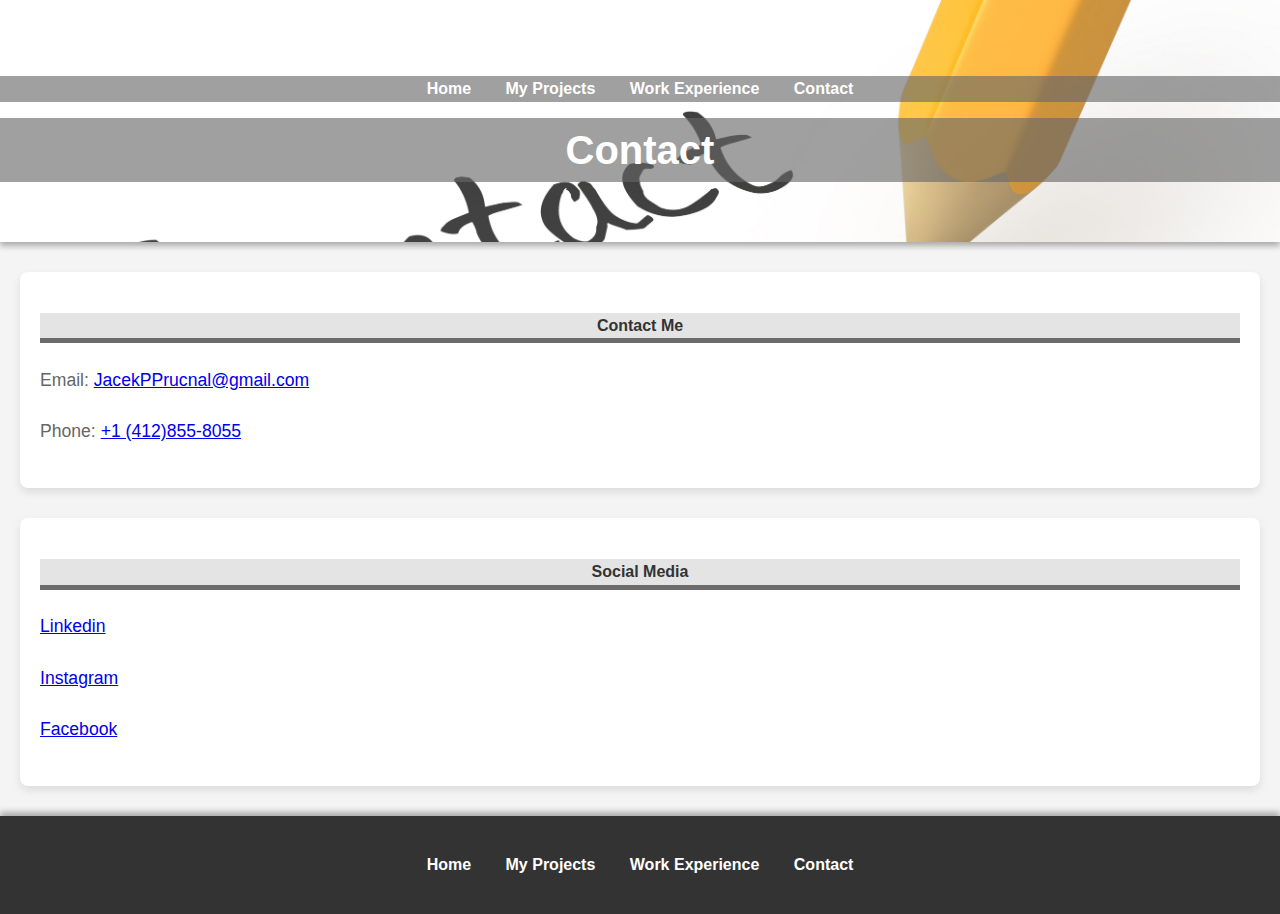
<file: Contact.html>
<!DOCTYPE html>
<!-- <html </html> this is and example of a tag-->

<html lang="en">
<head>
    <meta charset="UTF-8">
    <meta name="viewport" content="width=device-width, initial-scale=1.0">
    <title>Jacek Prucnal's Website</title>

    <link rel="stylesheet" href="../styles.css">

    <style>
        h4 {
            text-align: center;
        }
        header {
            background-image: url("ContactMe.jpeg");
            background-size: cover;
            background-position: center;
        }
        section h4 {
            border-bottom: 5px solid rgb(107, 107, 107);
        }
    </style>

</head>
    <body>
        <!-- Header Tag-->
        <header>
            <nav>
                <ul>
                    <li><a href="index.html">Home</a></li>
                    <li><a href="Projects.html">My Projects</a></li>
                    <li><a href="WorkExperience.html">Work Experience</a></li>
                    <li><a href="Contact.html">Contact</a></li>
                    
                </ul>
            </nav>
            <h1>Contact</h1>
         </header>

         <section>
            <h4 style="background-color: rgba(128, 128, 128, 0.212);">Contact Me</h4>
            <p>Email: <a href="mailto: JacekPPrucnal@gmail.com">JacekPPrucnal@gmail.com</a></p>
            <p>Phone: <a href="tel:+1 412-855-8055">+1 (412)855-8055</a></p>
         </section>

         <section>
            <h4 style="background-color: rgba(128, 128, 128, 0.212);">Social Media</h4>
            <p><a href="https://www.linkedin.com/in/jacekprucnal/">Linkedin</a></p>
            <p><a href="https://www.instagram.com/jacek_prucnal23/">Instagram</a></p>
            <p><a href="https://www.facebook.com/profile.php?id=100009799206802">Facebook</a></p>
         </section>
         
         <footer>
            <nav>
                <ul>
                    <li><a href="index.html">Home</a></li>
                    <li><a href="Projects.html">My Projects</a></li>
                    <li><a href="WorkExperience.html">Work Experience</a></li>
                    <li><a href="Contact.html">Contact</a></li>
                    
                </ul>
            </nav>
         </footer>


    </body>
</html>
</file>
<file: styles.css>
body {
    font-family: 'Arial', sans-serif;
    line-height: 1.6;
    margin: 0;
    padding: 0;
    background-color: #f4f4f4;
    color: #333;
}

header {
    background-size: cover;
    background-position: center;
    color: #fff;
    padding: 60px 0;
    text-align: center;
    box-shadow: 0 4px 6px rgba(0, 0, 0, 0.3);
}

header h1 {
    font-size: 2.5em;
    margin: 0;
    background-color: #6666669f;
}

header nav ul {
    list-style: none;
    padding: 0;
    background-color: #6666669f;
}

header nav ul li {
    display: inline;
    margin: 0 15px;
}

header nav ul li a {
    color: #fff;
    text-decoration: none;
    font-weight: bold;
    transition: color 0.3s;
}

header nav ul li a:hover {
    color: #f8d70a;
}

section {
    margin: 30px auto;
    padding: 20px;
    max-width: 1200px;
    background-color: #fff;
    box-shadow: 0 4px 8px rgba(0, 0, 0, 0.1);
    border-radius: 8px;
}

section h2 {
    font-size: 2em;
    margin-bottom: 20px;
    color: #444;
    padding-bottom: 10px;
    text-align: center;
}

section p {
    font-size: 1.1em;
    line-height: 1.8;
    margin-bottom: 20px;
    color: #666;
}

/* Hobbies Styles */
section h3 {
    font-size: 1.5em;
    margin-bottom: 15px;
    color: #444;
    background-color: rgba(248, 215, 10, 0.1);
    padding: 10px;
    border-radius: 5px;
}

section img {
    display: block;
    max-width: 100%;
    height: auto;
    margin: 20px auto;
    border-radius: 8px;
    box-shadow: 0 4px 8px rgba(0, 0, 0, 0.1);
}

/* Footer Styles */
footer {
    background-color: #333;
    color: #fff;
    padding: 20px 0;
    text-align: center;
    box-shadow: 0 -4px 6px rgba(0, 0, 0, 0.3);
}

footer nav ul {
    list-style: none;
    padding: 0;
}

footer nav ul li {
    display: inline;
    margin: 0 15px;
}

footer nav ul li a {
    color: #fff;
    text-decoration: none;
    font-weight: bold;
    transition: color 0.3s;
}

footer nav ul li a:hover {
    color: #f8d70a;
}
</file>
